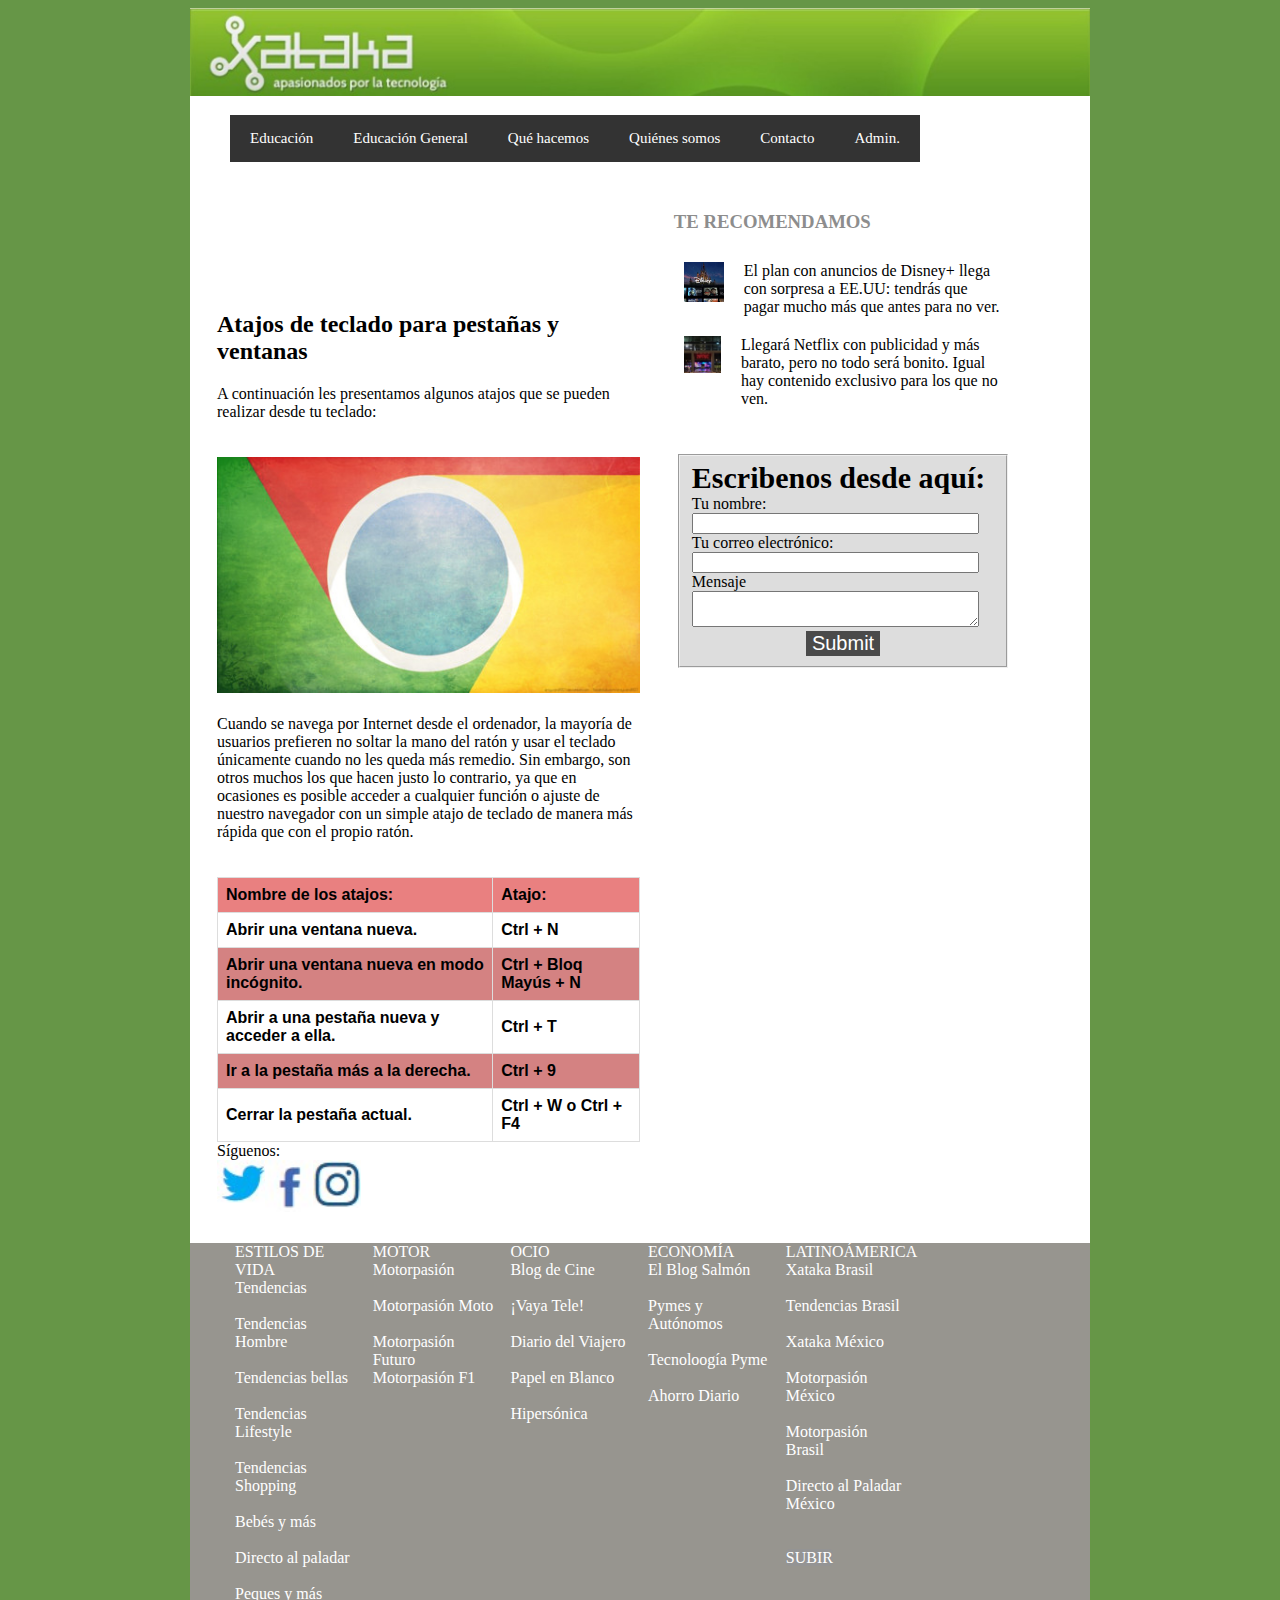
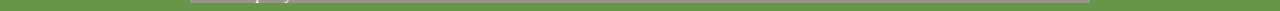
<file: index.html>
<!DOCTYPE html>
<html lang="es">
<head>
    <meta charset="UTF-8">
    <meta http-equiv="X-UA-Compatible" content="IE=edge">
    <meta name="viewport" content="width=device-width, initial-scale=1.0">
    <title>noticias x</title>
    <link rel="stylesheet" href="css/estilos.css">
</head>
<body>
    <div id="contenedor" class="contenedor">
        <header>
            <img src="img/logo.jpg">
        </header>
      
        <nav>
            <ul>
                <li class="menuprincipal"><a href="https://www.zegelipae.edu.pe/">Educación</a></li>
                <li class="menuprincipal"><a href="https://www.zegelipae.edu.pe/">Educación General</a></li>
                <li class="menuprincipal"><a href="https://www.zegelipae.edu.pe/">Qué hacemos</a></li>
                <li class="menuprincipal"><a href="https://www.zegelipae.edu.pe/">Quiénes somos</a></li>
                <li class="menuprincipal"><a href="https://www.zegelipae.edu.pe/">Contacto</a></li>
                <li class="menuprincipal"><a href="https://www.zegelipae.edu.pe/">Admin.</a></li>
            </ul>
        </nav>
    

        <div class="contenido" id="contenido">
            <main>
                <article>
                    <h2>Atajos de teclado para pestañas y ventanas</h2>
                    A continuación les presentamos algunos atajos que se pueden realizar desde tu teclado:
                </article>
                <br><br>
                <img src="img/chrome.jpg">
                <br><br>
                        <article>
                        Cuando se navega por Internet desde el ordenador, la mayoría de usuarios prefieren no soltar la mano
                        del ratón y usar el teclado únicamente cuando no les queda más remedio. Sin embargo, son otros muchos
                        los que hacen justo lo contrario, ya que en ocasiones es posible acceder a cualquier función o ajuste
                        de nuestro navegador con un simple atajo de teclado de manera más rápida que con el propio ratón.
                        </article>
                <br><br>
                                        <table>
                                            <thead>
                                                <tr>
                                                    <th>Nombre de los atajos:</th>
                                                    <th>Atajo:</th>
                                                </tr>
                                            </thead>
                                            <tbody>
                                                <tr>
                                                    <th>Abrir una ventana nueva.</th>
                                                    <th>Ctrl + N</th>
                                                </tr>
                                                <tr>
                                                    <th>Abrir una ventana nueva en modo incógnito.</th>
                                                    <th>Ctrl + Bloq Mayús + N</th>
                                                </tr>
                                                <tr>
                                                    <th>Abrir a una pestaña nueva y acceder a ella.</th>
                                                    <th>Ctrl + T</th>
                                                </tr>
                                                <tr>
                                                    <th>Ir a la pestaña más a la derecha.</th>
                                                    <th>Ctrl + 9</th>
                                                </tr>
                                                <tr>
                                                    <th>Cerrar la pestaña actual.</th>
                                                    <th>Ctrl + W o Ctrl + F4</th>
                                                </tr>
                                            </tbody>
                                        </table>
                    Síguenos:
                <div class="siguenos">
                  <a href="https://twitter.com/zegelipae"><img src="img/twitter.jpg"></a>
                  <a href="https://www.facebook.com/zegelipae"><img src="img/facebook.jpg" class="img-fluid rounded-top" alt=""></a>
                  <a href="https://www.youtube.com/c/zegelipae"><img src="img/instagram.jpg"></a>
                </div>
            </main>
            <aside>
                <div id="recomendados">
                    <div class="recomendado"><h3>TE RECOMENDAMOS</h3></div>
                    <div class="recomendaciones">
                        <a href="https://www.xataka.com/streaming/plan-anuncios-disney-plus-llega-sorpresa-a-ee-uu-tendras-que-pagar-mucho-que-antes-para-no-ver-publicidad"><img src="img/noticiasdisney.jpeg"></a><span>El plan con anuncios de Disney+ llega con sorpresa a EE.UU: tendrás que pagar mucho más que antes para no ver. </span>
                    </div>
                    <div class="recomendaciones">
                        <a href="https://www.xatakahome.com/servicios-de-smart-tv/publicidad-llegara-a-netflix-no-todo-sera-bonito-igual-hay-contenido-exclusivo-para-que-no-ven-anuncios"><img src="img/noticiasnetflix.jpeg"></a><span>Llegará Netflix con publicidad y más barato, pero no todo será bonito. Igual hay contenido exclusivo para los que no ven. </span>
                    </div>
                </div>
                <br><br>
                <div id="escribenos">
                    <form>
                        <legend>
                            <fieldset><div class="escribenos">Escribenos desde aquí:</div>
                                
                                <div class="text">
                                    <label for="">Tu nombre:</label> <br>
                                    <input type="text"> <br>
                                    <label for="">Tu correo electrónico:</label> <br>
                                    <input type="text"><br>
                                </div>
                                <label for="">Mensaje</label><br>
                                <textarea></textarea>
                                <div class="enviar">
                                    <input type="submit" style="background-color: #4a4a4a; border: #4b8a20; font-size: 20px; color: white;">
                                </div>
                            </fieldset>
                        </legend>
                    </form>
                </div>
            </aside>
        </div>
        <footer>
            <div class="pie_pagina">
                <div>
                    <div>
                        ESTILOS DE VIDA
                    </div>
                    <div>
                        Tendencias <br><br>
                        Tendencias Hombre <br><br>
                        Tendencias bellas <br><br>
                        Tendencias Lifestyle <br><br>
                        Tendencias Shopping <br><br>
                        Bebés y más <br><br>
                        Directo al paladar <br><br>
                        Peques y más <br>
                        
                    </div>
                </div>
                <div>
                    <div>
                        MOTOR
                    </div>
                    <div>
                        Motorpasión <br><br>
                        Motorpasión Moto <br><br>
                        Motorpasión Futuro <br>
                        Motorpasión F1 <br><br>
                        
                        
                    </div>
                </div>
                <div>
                    <div>
                        OCIO
                    </div>
                    <div>
                        Blog de Cine <br><br>
                        ¡Vaya Tele! <br><br>
                        Diario del Viajero <br><br>
                        Papel en Blanco <br><br>
                        Hipersónica <br>
                        
                        
                    </div>
                </div>
                <div>
                    <div>
                        ECONOMÍA
                    </div>
                    <div>
                        El Blog Salmón <br><br>
                        Pymes y Autónomos <br><br>
                        Tecnoloogía Pyme <br><br>
                        Ahorro Diario <br>
                    </div>
                </div>
                <div>
                    <div>
                        LATINOÁMERICA
                    </div>
                    <div>
                        Xataka Brasil <br><br>
                        Tendencias Brasil <br><br>
                        Xataka México <br><br>
                        Motorpasión México <br><br>
                        Motorpasión Brasil <br><br>
                        Directo al Paladar México <br><br><br>
                    </div>
                    <div class="subir">
                        <a href="#contenedor">SUBIR</a>
                    </div>
                </div>
            </div>
        </footer>
    </div>
</body>
</html>
</file>
<file: css/estilos.css>
*{
    box-sizing: border-box;
}
body{
    background-color: #669647;
}

.contenedor{
    width: 80%;
    max-width: 900px;
    background-color: #fff;
    margin: auto;
}
header img{
    width: 100%;
    max-width: 900px;
}

main img{
    width: 100%;
    max-width: 500px;
}

ul{
    list-style-type: none;
}

nav a{
    text-decoration: none;
    color: #fff;
    background-color: #333333;
    padding: 15px 20px;
    display: block;
    
}

.menuprincipal{
    float: left;
}

nav{
    width: 120%;
    max-width: 900px;
    height: 50px;
    font-size: 15px;
}

nav a:hover{
    background-color: #2f691a;
}

nav li ul{
    position: absolute;
    min-width: 140px;
    display: none;
}

nav li:hover >ul{
    display: block;
}
.contenido{
    display: grid;
    grid-template-columns: 50% 40%;
    max-width: 900px;
    padding: 3%;
    gap: 4%;
}


table {
    font-family: arial, sans-serif;
    border-collapse: collapse;
    width: 100%;
}
  
td, th {
    border: 1px solid #dddddd;
    text-align: left;
    padding: 8px;
}
  
tr:nth-child(even) {
    background-color: #d48282;
}
thead{
    background-color: rgb(233, 128, 128);
}
.siguenos{
    display: grid;
    grid-template-columns: 16% 16% 16%;
    width: 100%;
    max-width: 300px;
}
.recomendado{
    color: rgb(141, 141, 141);
}
.recomendaciones{
    display: flex;
    justify-content: flex-start;
}
.recomendaciones img{
    width: 100%;
    max-width: 500px;
    padding: 10px;
}
span{
    padding: 10px;
}
.escribenos{
    font-size: 30px;
    font-weight: bold;
}
.text input{
    width: 95%;
}
textarea{
    width: 95%;
}
.enviar{
    display: flex;
    justify-content: center;
}
fieldset{
    background-color: #dddddd;
}
footer{
    background-color: rgb(151, 149, 143);
    width: 100%;
    color: white;
}
.pie_pagina{
    display: grid;
    grid-template-columns: 15% 15% 15% 15% 15%;
    gap: 2%;
    margin: auto;
    width: 90%;
}
main article h2{
    margin-top: 28%;
}
.subir a{
    text-decoration: none;
    background-color: rgb(148, 148, 148);
    color: white;
    border-radius: 4px;
}

@media screen and (max-width: 1150px){
    .contenido{
        width: 100%;
    }
    main img{
        width: 100%;
        display: flex;
        margin: auto;
        justify-content: center;
        align-items: center;
    }
}
@media screen and (max-width: 750px){
    main{
        width: 100%;
    }
    aside{
        width: 100%;
    }
    .pie_pagina{
        display: grid;
        width: 90%;
        max-width: 900px;
        margin: auto;
        font-size: 11px;
        gap: 4%;
        grid-template-columns: 15% 15% 15% 15% 15%;
    }
    main img{
        width: 100%;
        display: flex;
        margin: auto;
        justify-content: center;
        align-items: center;
    }
    .subir a{
        font: 11px;
        margin: auto;
        width: 100%;
    }
}

@media screen and (max-width: 900px){
    .contenido{
        width: 100%;
        display: block;
    }
    table{
        width: 100%;
        max-width: 900px;
    }
}
</file>
